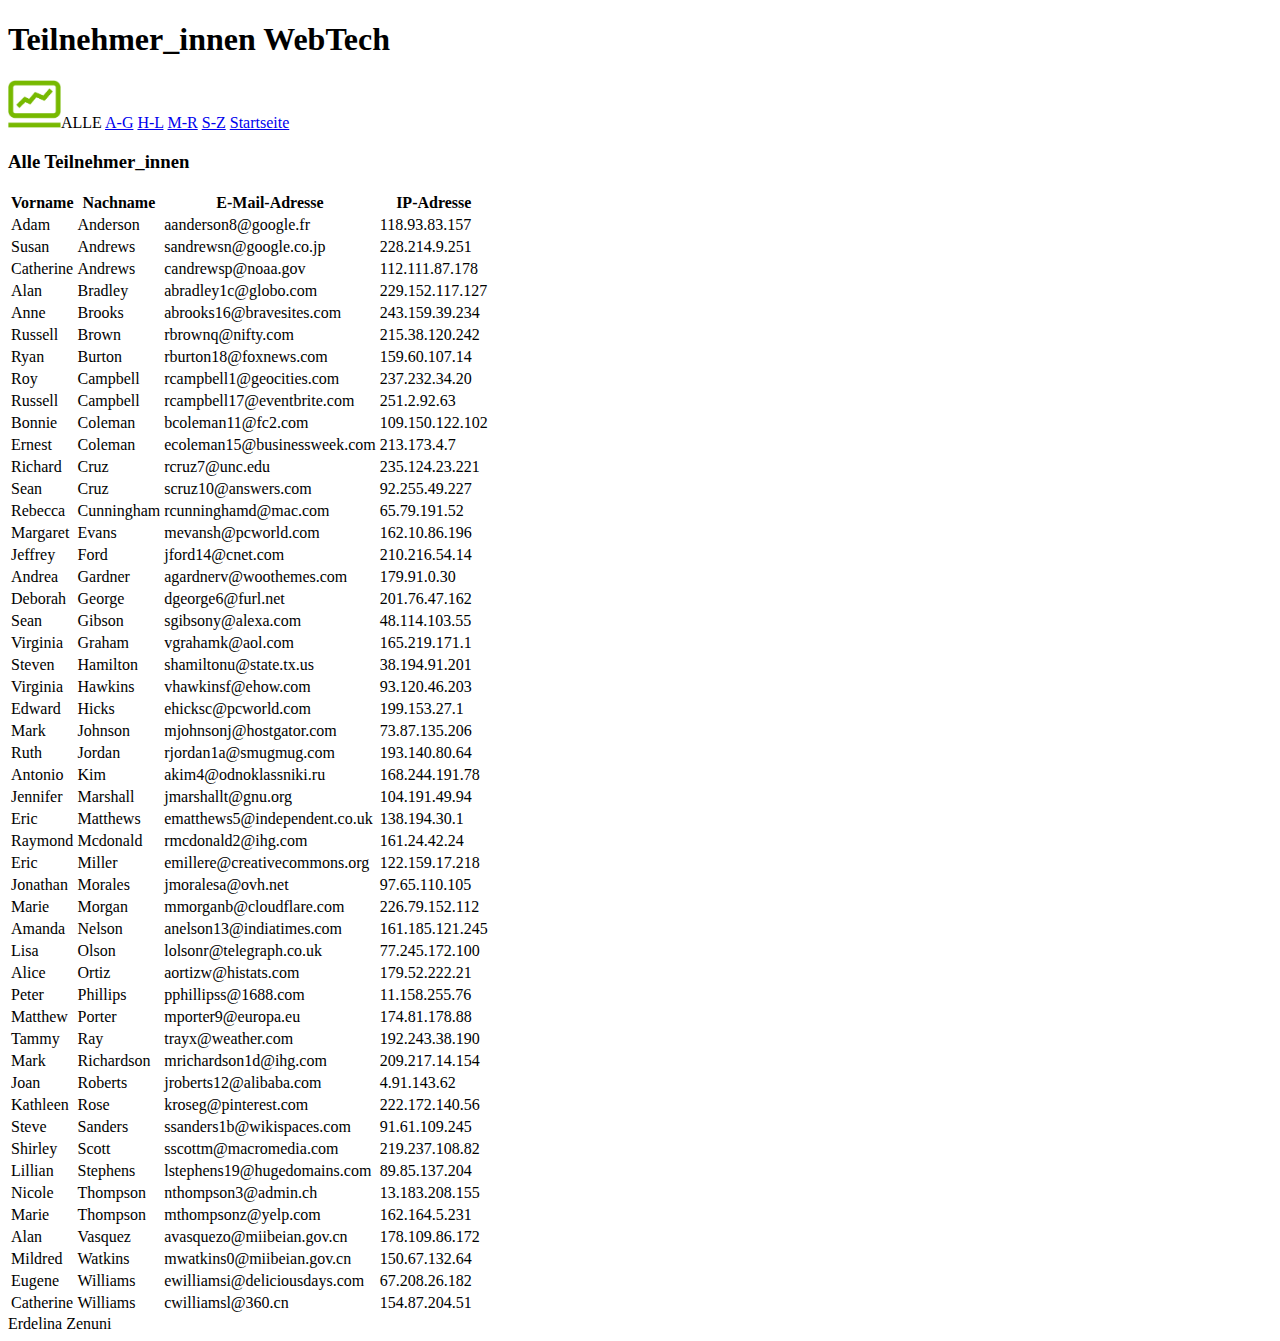
<file: Uebung1/uebung1.html>
<!DOCTYPE html>
<html lang="en">
<head>
    <meta charset="UTF-8">
    <meta name="viewport" content="width=device-width, initial-scale=1.0">
    
    <title>Uebung 1 Webtech</title>
</head>
<body>

    <header>
        <h1>Teilnehmer_innen WebTech</h1>
        <img src="images/fiw.jpg"  alt="Logo"
    
        style="width: 53px; height: 48px;>
        </header>
    <nav>
    
        <a href="uebung1.html">ALLE</a> 
        <a href="./NN/ag.html">A-G</a>
        <a href="./NN/hl.html">H-L</a> 
        <a href="./NN/mr.html">M-R</a> 
        <a href="./NN/sz.html">S-Z</a> 
        <a href="uebung1.html">Startseite</a>        
        </nav>
        <section><h3>Alle Teilnehmer_innen</h3>
            <table>
              <thead>
                  <tr>
                      <th>Vorname</th>
                      <th>Nachname</th>
                      <th>E-Mail-Adresse</th>
                      <th>IP-Adresse</th>
                  </tr>
              </thead>
              <tbody>
                  <tr>
                      <td>Adam</td>
                      <td>Anderson</td>
                      <td>aanderson8@google.fr</td>
                      <td>118.93.83.157</td>
                  </tr>
                  <tr>
                      <td>Susan</td>
                      <td>Andrews</td>
                      <td>sandrewsn@google.co.jp</td>
                      <td>228.214.9.251</td>
                  </tr>
                  <tr>
                      <td>Catherine</td>
                      <td>Andrews</td>
                      <td>candrewsp@noaa.gov</td>
                      <td>112.111.87.178</td>
                  </tr>
                  <tr>
                      <td>Alan</td>
                      <td>Bradley</td>
                      <td>abradley1c@globo.com</td>
                      <td>229.152.117.127</td>
                  </tr>
                  <tr>
                      <td>Anne</td>
                      <td>Brooks</td>
                      <td>abrooks16@bravesites.com</td>
                      <td>243.159.39.234</td>
                  </tr>
                  <tr>
                      <td>Russell</td>
                      <td>Brown</td>
                      <td>rbrownq@nifty.com</td>
                      <td>215.38.120.242</td>
                  </tr>
                  <tr>
                      <td>Ryan</td>
                      <td>Burton</td>
                      <td>rburton18@foxnews.com</td>
                      <td>159.60.107.14</td>
                  </tr>
                  <tr>
                      <td>Roy</td>
                      <td>Campbell</td>
                      <td>rcampbell1@geocities.com</td>
                      <td>237.232.34.20</td>
                  </tr>
                  <tr>
                      <td>Russell</td>
                      <td>Campbell</td>
                      <td>rcampbell17@eventbrite.com</td>
                      <td>251.2.92.63</td>
                  </tr>
                  <tr>
                      <td>Bonnie</td>
                      <td>Coleman</td>
                      <td>bcoleman11@fc2.com</td>
                      <td>109.150.122.102</td>
                  </tr>
                  <tr>
                      <td>Ernest</td>
                      <td>Coleman</td>
                      <td>ecoleman15@businessweek.com</td>
                      <td>213.173.4.7</td>
                  </tr>
                  <tr>
                      <td>Richard</td>
                      <td>Cruz</td>
                      <td>rcruz7@unc.edu</td>
                      <td>235.124.23.221</td>
                  </tr>
                  <tr>
                      <td>Sean</td>
                      <td>Cruz</td>
                      <td>scruz10@answers.com</td>
                      <td>92.255.49.227</td>
                  </tr>
                  <tr>
                      <td>Rebecca</td>
                      <td>Cunningham</td>
                      <td>rcunninghamd@mac.com</td>
                      <td>65.79.191.52</td>
                  </tr>
                  <tr>
                      <td>Margaret</td>
                      <td>Evans</td>
                      <td>mevansh@pcworld.com</td>
                      <td>162.10.86.196</td>
                  </tr>
                  <tr>
                      <td>Jeffrey</td>
                      <td>Ford</td>
                      <td>jford14@cnet.com</td>
                      <td>210.216.54.14</td>
                  </tr>
                  <tr>
                      <td>Andrea</td>
                      <td>Gardner</td>
                      <td>agardnerv@woothemes.com</td>
                      <td>179.91.0.30</td>
                  </tr>
                  <tr>
                      <td>Deborah</td>
                      <td>George</td>
                      <td>dgeorge6@furl.net</td>
                      <td>201.76.47.162</td>
                  </tr>
                  <tr>
                      <td>Sean</td>
                      <td>Gibson</td>
                      <td>sgibsony@alexa.com</td>
                      <td>48.114.103.55</td>
                  </tr>
                  <tr>
                      <td>Virginia</td>
                      <td>Graham</td>
                      <td>vgrahamk@aol.com</td>
                      <td>165.219.171.1</td>
                  </tr>
                  <tr>
                      <td>Steven</td>
                      <td>Hamilton</td>
                      <td>shamiltonu@state.tx.us</td>
                      <td>38.194.91.201</td>
                  </tr>
                  <tr>
                      <td>Virginia</td>
                      <td>Hawkins</td>
                      <td>vhawkinsf@ehow.com</td>
                      <td>93.120.46.203</td>
                  </tr>
                  <tr>
                      <td>Edward</td>
                      <td>Hicks</td>
                      <td>ehicksc@pcworld.com</td>
                      <td>199.153.27.1</td>
                  </tr>
                  <tr>
                      <td>Mark</td>
                      <td>Johnson</td>
                      <td>mjohnsonj@hostgator.com</td>
                      <td>73.87.135.206</td>
                  </tr>
                  <tr>
                      <td>Ruth</td>
                      <td>Jordan</td>
                      <td>rjordan1a@smugmug.com</td>
                      <td>193.140.80.64</td>
                  </tr>
                  <tr>
                      <td>Antonio</td>
                      <td>Kim</td>
                      <td>akim4@odnoklassniki.ru</td>
                      <td>168.244.191.78</td>
                  </tr>
                  <tr>
                      <td>Jennifer</td>
                      <td>Marshall</td>
                      <td>jmarshallt@gnu.org</td>
                      <td>104.191.49.94</td>
                  </tr>
                  <tr>
                      <td>Eric</td>
                      <td>Matthews</td>
                      <td>ematthews5@independent.co.uk</td>
                      <td>138.194.30.1</td>
                  </tr>
                  <tr>
                      <td>Raymond</td>
                      <td>Mcdonald</td>
                      <td>rmcdonald2@ihg.com</td>
                      <td>161.24.42.24</td>
                  </tr>
                  <tr>
                      <td>Eric</td>
                      <td>Miller</td>
                      <td>emillere@creativecommons.org</td>
                      <td>122.159.17.218</td>
                  </tr>
                  <tr>
                      <td>Jonathan</td>
                      <td>Morales</td>
                      <td>jmoralesa@ovh.net</td>
                      <td>97.65.110.105</td>
                  </tr>
                  <tr>
                      <td>Marie</td>
                      <td>Morgan</td>
                      <td>mmorganb@cloudflare.com</td>
                      <td>226.79.152.112</td>
                  </tr>
                  <tr>
                      <td>Amanda</td>
                      <td>Nelson</td>
                      <td>anelson13@indiatimes.com</td>
                      <td>161.185.121.245</td>
                  </tr>
                  <tr>
                      <td>Lisa</td>
                      <td>Olson</td>
                      <td>lolsonr@telegraph.co.uk</td>
                      <td>77.245.172.100</td>
                  </tr>
                  <tr>
                      <td>Alice</td>
                      <td>Ortiz</td>
                      <td>aortizw@histats.com</td>
                      <td>179.52.222.21</td>
                  </tr>
                  <tr>
                      <td>Peter</td>
                      <td>Phillips</td>
                      <td>pphillipss@1688.com</td>
                      <td>11.158.255.76</td>
                  </tr>
                  <tr>
                      <td>Matthew</td>
                      <td>Porter</td>
                      <td>mporter9@europa.eu</td>
                      <td>174.81.178.88</td>
                  </tr>
                  <tr>
                      <td>Tammy</td>
                      <td>Ray</td>
                      <td>trayx@weather.com</td>
                      <td>192.243.38.190</td>
                  </tr>
                  <tr>
                      <td>Mark</td>
                      <td>Richardson</td>
                      <td>mrichardson1d@ihg.com</td>
                      <td>209.217.14.154</td>
                  </tr>
                  <tr>
                      <td>Joan</td>
                      <td>Roberts</td>
                      <td>jroberts12@alibaba.com</td>
                      <td>4.91.143.62</td>
                  </tr>
                  <tr>
                      <td>Kathleen</td>
                      <td>Rose</td>
                      <td>kroseg@pinterest.com</td>
                      <td>222.172.140.56</td>
                  </tr>
                  <tr>
                      <td>Steve</td>
                      <td>Sanders</td>
                      <td>ssanders1b@wikispaces.com</td>
                      <td>91.61.109.245</td>
                  </tr>
                  <tr>
                      <td>Shirley</td>
                      <td>Scott</td>
                      <td>sscottm@macromedia.com</td>
                      <td>219.237.108.82</td>
                  </tr>
                  <tr>
                      <td>Lillian</td>
                      <td>Stephens</td>
                      <td>lstephens19@hugedomains.com</td>
                      <td>89.85.137.204</td>
                  </tr>
                  <tr>
                      <td>Nicole</td>
                      <td>Thompson</td>
                      <td>nthompson3@admin.ch</td>
                      <td>13.183.208.155</td>
                  </tr>
                  <tr>
                      <td>Marie</td>
                      <td>Thompson</td>
                      <td>mthompsonz@yelp.com</td>
                      <td>162.164.5.231</td>
                  </tr>
                  <tr>
                      <td>Alan</td>
                      <td>Vasquez</td>
                      <td>avasquezo@miibeian.gov.cn</td>
                      <td>178.109.86.172</td>
                  </tr>
                  <tr>
                      <td>Mildred</td>
                      <td>Watkins</td>
                      <td>mwatkins0@miibeian.gov.cn</td>
                      <td>150.67.132.64</td>
                  </tr>
                  <tr>
                      <td>Eugene</td>
                      <td>Williams</td>
                      <td>ewilliamsi@deliciousdays.com</td>
                      <td>67.208.26.182</td>
                  </tr>
                  <tr>
                      <td>Catherine</td>
                      <td>Williams</td>
                      <td>cwilliamsl@360.cn</td>
                      <td>154.87.204.51</td>
                  </tr>
              </tbody>
          </table>
          </section>

        
        
          <footer>
            Erdelina Zenuni

</footer>
    
</body>
</html>
</file>
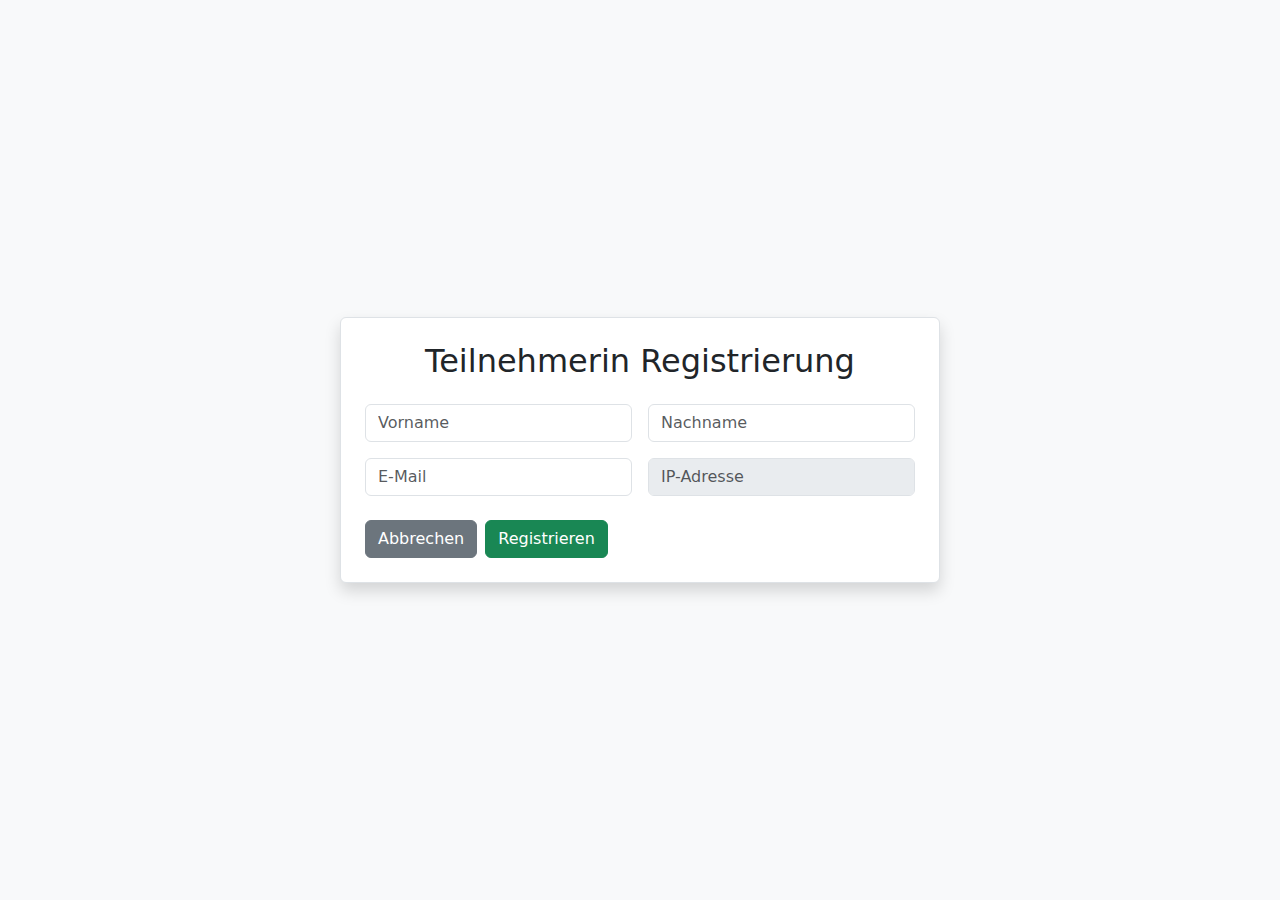
<file: Uebung4/uebung4.html>
<!DOCTYPE html>
<html lang="de">
<head>
  <meta charset="UTF-8">
  <title>Teilnehmerin Registrierung</title>
  <meta name="viewport" content="width=device-width, initial-scale=1">
  <!-- Bootstrap CSS -->
  <link href="https://cdn.jsdelivr.net/npm/bootstrap@5.3.3/dist/css/bootstrap.min.css" rel="stylesheet">
</head>
<body class="bg-light">

  <main class="container d-flex justify-content-center align-items-center min-vh-100">
    <div class="bg-white border rounded shadow p-4 w-100" style="max-width: 600px;">
      <h2 class="mb-4 text-center">Teilnehmerin Registrierung</h2>

      <form>
        <div class="row g-3 mb-3">
          <div class="col-md-6">
            <input type="text" class="form-control" placeholder="Vorname" required>
          </div>
          <div class="col-md-6">
            <input type="text" class="form-control" placeholder="Nachname" required>
          </div>
        </div>

        <div class="row g-3 mb-3">
          <div class="col-md-6">
            <input type="email" class="form-control" placeholder="E-Mail" required>
          </div>
          <div class="col-md-6">
            <input type="text" class="form-control" placeholder="IP-Adresse" disabled>
          </div>
        </div>

        <div class="d-flex justify-content-start gap-2 mt-4">
          <button type="reset" class="btn btn-secondary">Abbrechen</button>
          <button type="submit" class="btn btn-success">Registrieren</button>
        </div>
      </form>
    </div>
  </main>

</body>
</html>
</file>
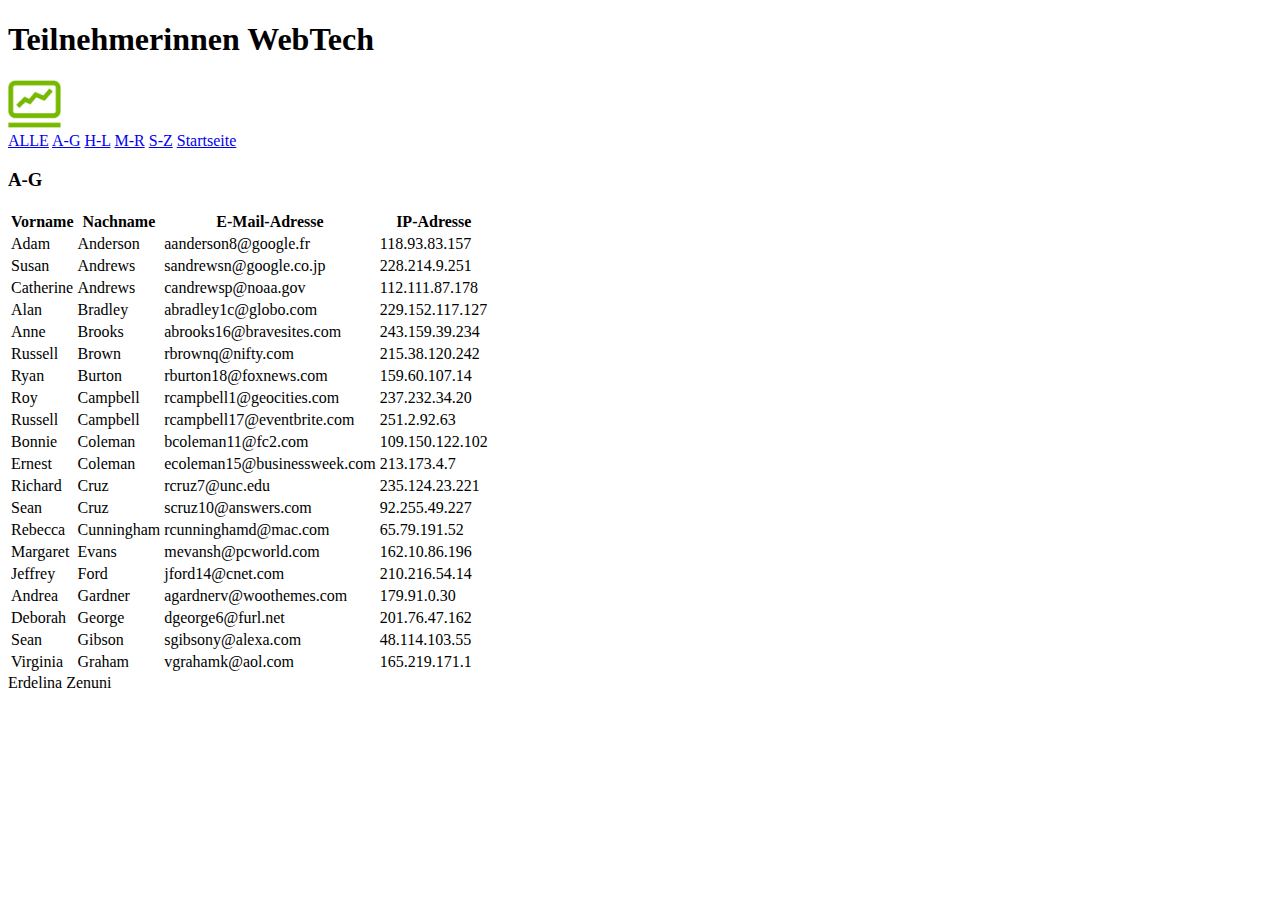
<file: Uebung1/NN/ag.html>
<!DOCTYPE html>
<html lang="en">
<head>
  <meta charset="UTF-8">
  <meta name="viewport" content="width=device-width, initial-scale=1.0">
  <title>Übung 1</title>
</head>
<body>
  <header>
    <h1>Teilnehmerinnen WebTech</h1>
    <img src="./../images/fiw.jpg" alt="FIW-Logo" style="width: 53px;">
  </header>
  <nav>
    <a href="../uebung1.html">ALLE</a>
    <a href="./ag.html">A-G</a>
    <a href="./hl.html">H-L</a>
    <a href="./mr.html">M-R</a>
    <a href="./sz.html">S-Z</a>
    <a href="../../uebung1.html">Startseite</a>
  </nav>
  <section>
    <h3>A-G</h3>
    <table>
      <thead>
          <tr>
              <th>Vorname</th>
              <th>Nachname</th>
              <th>E-Mail-Adresse</th>
              <th>IP-Adresse</th>
          </tr>
      </thead>
      <tbody>
          <tr>
              <td>Adam</td>
              <td>Anderson</td>
              <td>aanderson8@google.fr</td>
              <td>118.93.83.157</td>
          </tr>
          <tr>
              <td>Susan</td>
              <td>Andrews</td>
              <td>sandrewsn@google.co.jp</td>
              <td>228.214.9.251</td>
          </tr>
          <tr>
              <td>Catherine</td>
              <td>Andrews</td>
              <td>candrewsp@noaa.gov</td>
              <td>112.111.87.178</td>
          </tr>
          <tr>
              <td>Alan</td>
              <td>Bradley</td>
              <td>abradley1c@globo.com</td>
              <td>229.152.117.127</td>
          </tr>
          <tr>
              <td>Anne</td>
              <td>Brooks</td>
              <td>abrooks16@bravesites.com</td>
              <td>243.159.39.234</td>
          </tr>
          <tr>
              <td>Russell</td>
              <td>Brown</td>
              <td>rbrownq@nifty.com</td>
              <td>215.38.120.242</td>
          </tr>
          <tr>
              <td>Ryan</td>
              <td>Burton</td>
              <td>rburton18@foxnews.com</td>
              <td>159.60.107.14</td>
          </tr>
          <tr>
              <td>Roy</td>
              <td>Campbell</td>
              <td>rcampbell1@geocities.com</td>
              <td>237.232.34.20</td>
          </tr>
          <tr>
              <td>Russell</td>
              <td>Campbell</td>
              <td>rcampbell17@eventbrite.com</td>
              <td>251.2.92.63</td>
          </tr>
          <tr>
              <td>Bonnie</td>
              <td>Coleman</td>
              <td>bcoleman11@fc2.com</td>
              <td>109.150.122.102</td>
          </tr>
          <tr>
              <td>Ernest</td>
              <td>Coleman</td>
              <td>ecoleman15@businessweek.com</td>
              <td>213.173.4.7</td>
          </tr>
          <tr>
              <td>Richard</td>
              <td>Cruz</td>
              <td>rcruz7@unc.edu</td>
              <td>235.124.23.221</td>
          </tr>
          <tr>
              <td>Sean</td>
              <td>Cruz</td>
              <td>scruz10@answers.com</td>
              <td>92.255.49.227</td>
          </tr>
          <tr>
              <td>Rebecca</td>
              <td>Cunningham</td>
              <td>rcunninghamd@mac.com</td>
              <td>65.79.191.52</td>
          </tr>
          <tr>
              <td>Margaret</td>
              <td>Evans</td>
              <td>mevansh@pcworld.com</td>
              <td>162.10.86.196</td>
          </tr>
          <tr>
              <td>Jeffrey</td>
              <td>Ford</td>
              <td>jford14@cnet.com</td>
              <td>210.216.54.14</td>
          </tr>
          <tr>
              <td>Andrea</td>
              <td>Gardner</td>
              <td>agardnerv@woothemes.com</td>
              <td>179.91.0.30</td>
          </tr>
          <tr>
              <td>Deborah</td>
              <td>George</td>
              <td>dgeorge6@furl.net</td>
              <td>201.76.47.162</td>
          </tr>
          <tr>
              <td>Sean</td>
              <td>Gibson</td>
              <td>sgibsony@alexa.com</td>
              <td>48.114.103.55</td>
          </tr>
          <tr>
              <td>Virginia</td>
              <td>Graham</td>
              <td>vgrahamk@aol.com</td>
              <td>165.219.171.1</td>
          </tr>

      </tbody>
  </table>
  </section>
  <footer>
    Erdelina Zenuni
  </footer>

</body>
</html>
</file>
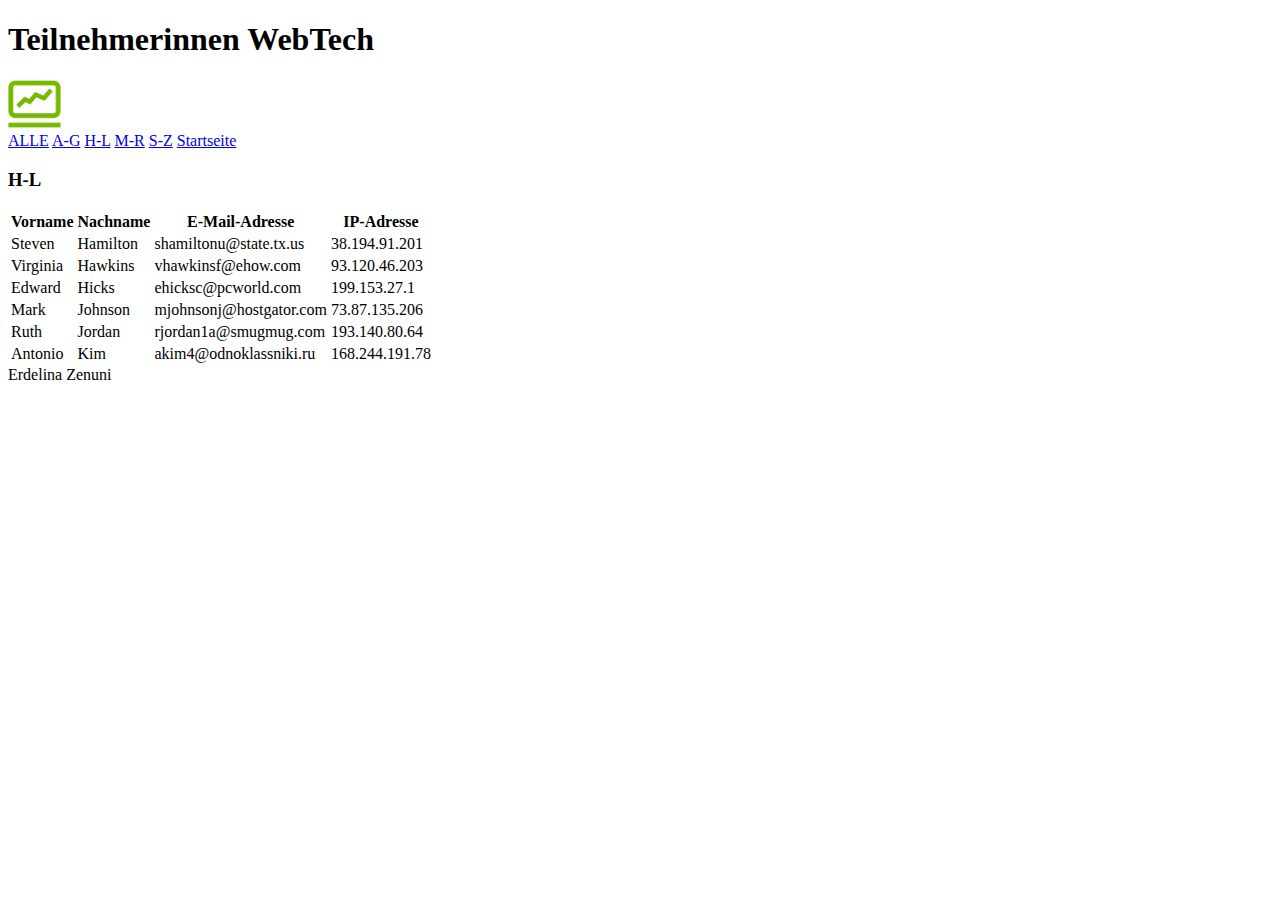
<file: Uebung1/NN/hl.html>
<!DOCTYPE html>
<html lang="en">
<head>
  <meta charset="UTF-8">
  <meta name="viewport" content="width=device-width, initial-scale=1.0">
  <title>Übung 1</title>
</head>
<body>
  <header>
    <h1>Teilnehmerinnen WebTech</h1>
    <img src="./../images/fiw.jpg" alt="FIW-Logo" style="width: 53px;">
  </header>
  <nav>
    <a href="../uebung1.html">ALLE</a>
    <a href="./ag.html">A-G</a>
    <a href="./hl.html">H-L</a>
    <a href="./mr.html">M-R</a>
    <a href="./sz.html">S-Z</a>
    <a href="../../uebung1.html">Startseite</a>
  </nav>
  <section>
    <h3>H-L</h3>
    <table>
      <thead>
          <tr>
              <th>Vorname</th>
              <th>Nachname</th>
              <th>E-Mail-Adresse</th>
              <th>IP-Adresse</th>
          </tr>
      </thead>
      <tbody>

          <tr>
              <td>Steven</td>
              <td>Hamilton</td>
              <td>shamiltonu@state.tx.us</td>
              <td>38.194.91.201</td>
          </tr>
          <tr>
              <td>Virginia</td>
              <td>Hawkins</td>
              <td>vhawkinsf@ehow.com</td>
              <td>93.120.46.203</td>
          </tr>
          <tr>
              <td>Edward</td>
              <td>Hicks</td>
              <td>ehicksc@pcworld.com</td>
              <td>199.153.27.1</td>
          </tr>
          <tr>
              <td>Mark</td>
              <td>Johnson</td>
              <td>mjohnsonj@hostgator.com</td>
              <td>73.87.135.206</td>
          </tr>
          <tr>
              <td>Ruth</td>
              <td>Jordan</td>
              <td>rjordan1a@smugmug.com</td>
              <td>193.140.80.64</td>
          </tr>
          <tr>
              <td>Antonio</td>
              <td>Kim</td>
              <td>akim4@odnoklassniki.ru</td>
              <td>168.244.191.78</td>
          </tr>

      </tbody>
  </table>
  </section>
  <footer>
    Erdelina Zenuni
  </footer>

</body>
</html>
</file>
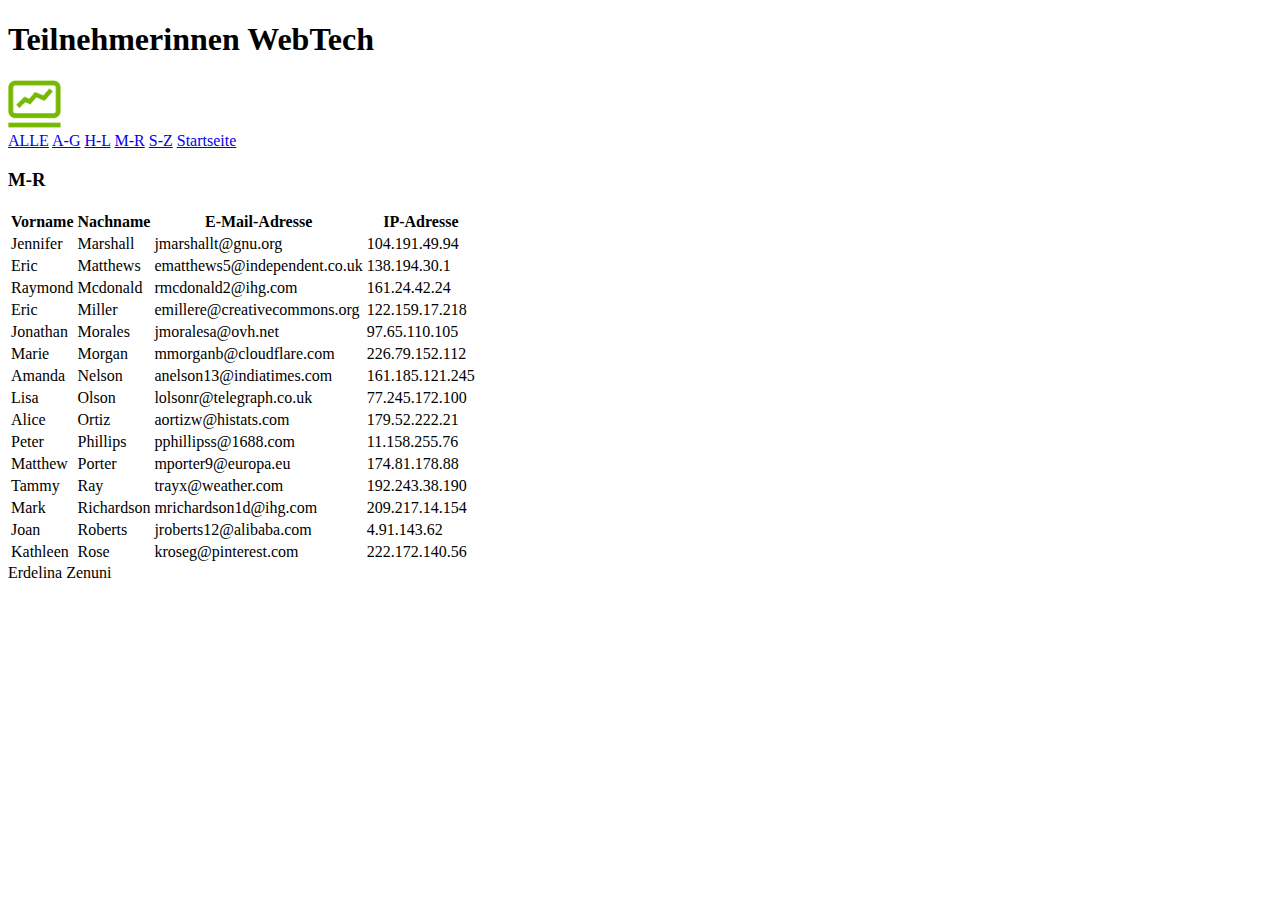
<file: Uebung1/NN/mr.html>
<!DOCTYPE html>
<html lang="en">
<head>
  <meta charset="UTF-8">
  <meta name="viewport" content="width=device-width, initial-scale=1.0">
  <title>Übung 1</title>
</head>
<body>
  <header>
    <h1>Teilnehmerinnen WebTech</h1>
    <img src="./../images/fiw.jpg" alt="FIW-Logo" style="width: 53px;">
  </header>
  <nav>
    <a href="../uebung1.html">ALLE</a>
    <a href="./ag.html">A-G</a>
    <a href="./hl.html">H-L</a>
    <a href="./mr.html">M-R</a>
    <a href="./sz.html">S-Z</a>
    <a href="../../uebung1.html">Startseite</a>
  </nav>
  <section>
    <h3>M-R</h3>
    <table>
      <thead>
          <tr>
              <th>Vorname</th>
              <th>Nachname</th>
              <th>E-Mail-Adresse</th>
              <th>IP-Adresse</th>
          </tr>
      </thead>
      <tbody>

          <tr>
              <td>Jennifer</td>
              <td>Marshall</td>
              <td>jmarshallt@gnu.org</td>
              <td>104.191.49.94</td>
          </tr>
          <tr>
              <td>Eric</td>
              <td>Matthews</td>
              <td>ematthews5@independent.co.uk</td>
              <td>138.194.30.1</td>
          </tr>
          <tr>
              <td>Raymond</td>
              <td>Mcdonald</td>
              <td>rmcdonald2@ihg.com</td>
              <td>161.24.42.24</td>
          </tr>
          <tr>
              <td>Eric</td>
              <td>Miller</td>
              <td>emillere@creativecommons.org</td>
              <td>122.159.17.218</td>
          </tr>
          <tr>
              <td>Jonathan</td>
              <td>Morales</td>
              <td>jmoralesa@ovh.net</td>
              <td>97.65.110.105</td>
          </tr>
          <tr>
              <td>Marie</td>
              <td>Morgan</td>
              <td>mmorganb@cloudflare.com</td>
              <td>226.79.152.112</td>
          </tr>
          <tr>
              <td>Amanda</td>
              <td>Nelson</td>
              <td>anelson13@indiatimes.com</td>
              <td>161.185.121.245</td>
          </tr>
          <tr>
              <td>Lisa</td>
              <td>Olson</td>
              <td>lolsonr@telegraph.co.uk</td>
              <td>77.245.172.100</td>
          </tr>
          <tr>
              <td>Alice</td>
              <td>Ortiz</td>
              <td>aortizw@histats.com</td>
              <td>179.52.222.21</td>
          </tr>
          <tr>
              <td>Peter</td>
              <td>Phillips</td>
              <td>pphillipss@1688.com</td>
              <td>11.158.255.76</td>
          </tr>
          <tr>
              <td>Matthew</td>
              <td>Porter</td>
              <td>mporter9@europa.eu</td>
              <td>174.81.178.88</td>
          </tr>
          <tr>
              <td>Tammy</td>
              <td>Ray</td>
              <td>trayx@weather.com</td>
              <td>192.243.38.190</td>
          </tr>
          <tr>
              <td>Mark</td>
              <td>Richardson</td>
              <td>mrichardson1d@ihg.com</td>
              <td>209.217.14.154</td>
          </tr>
          <tr>
              <td>Joan</td>
              <td>Roberts</td>
              <td>jroberts12@alibaba.com</td>
              <td>4.91.143.62</td>
          </tr>
          <tr>
              <td>Kathleen</td>
              <td>Rose</td>
              <td>kroseg@pinterest.com</td>
              <td>222.172.140.56</td>
          </tr>

      </tbody>
  </table>
  </section>
  <footer>
    Erdelina Zenuni
  </footer>

</body>
</html>
</file>
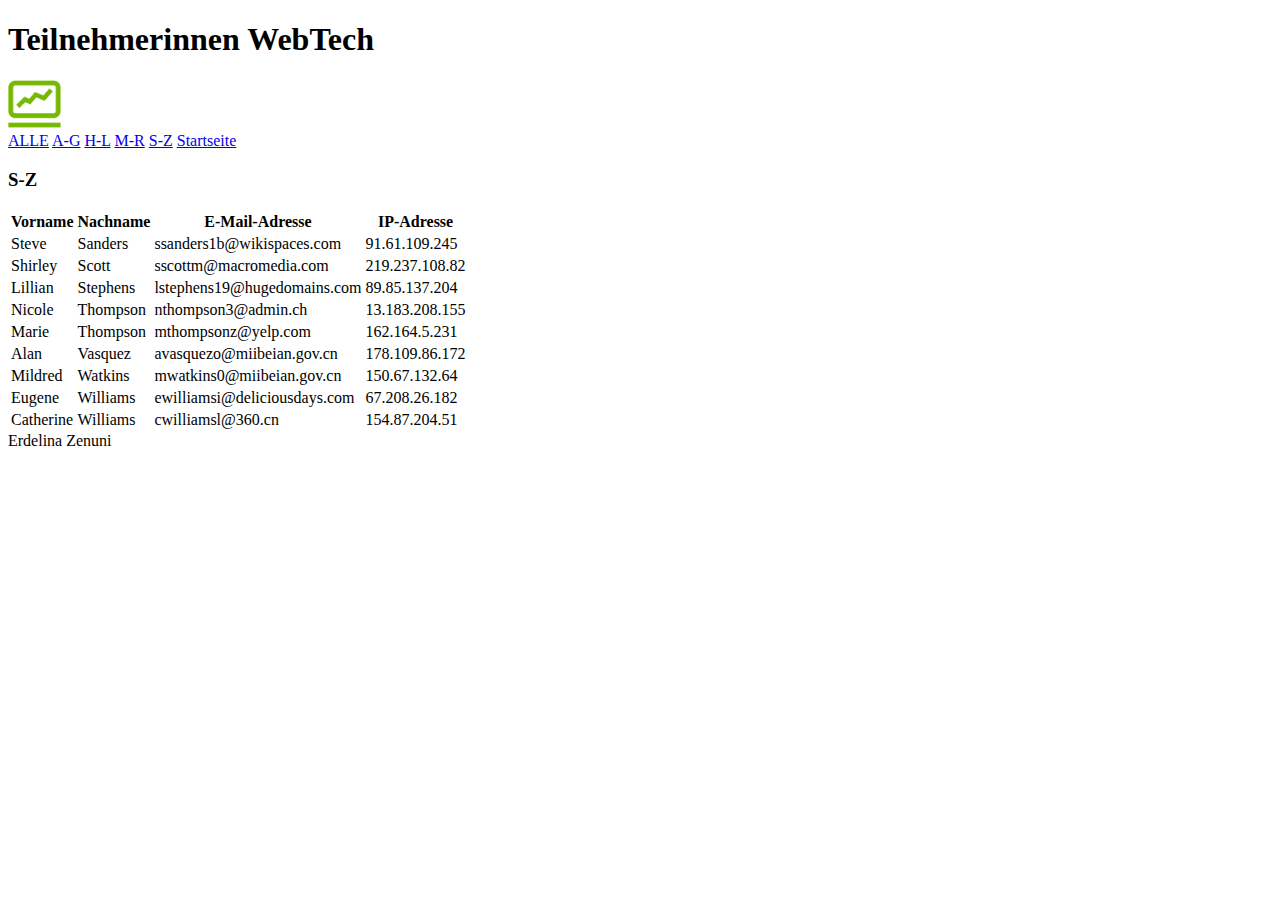
<file: Uebung1/NN/sz.html>
<!DOCTYPE html>
<html lang="en">
<head>
  <meta charset="UTF-8">
  <meta name="viewport" content="width=device-width, initial-scale=1.0">
  <title>Übung 1</title>
</head>
<body>
  <header>
    <h1>Teilnehmerinnen WebTech</h1>
    <img src="./../images/fiw.jpg" alt="FIW-Logo" style="width: 53px;">
  </header>
  <nav>
    <a href="../uebung1.html">ALLE</a>
    <a href="./ag.html">A-G</a>
    <a href="./hl.html">H-L</a>
    <a href="./mr.html">M-R</a>
    <a href="./sz.html">S-Z</a>
    <a href="../../uebung1.html">Startseite</a>
  </nav>
  <section>
    <h3>S-Z</h3>
    <table>
      <thead>
          <tr>
              <th>Vorname</th>
              <th>Nachname</th>
              <th>E-Mail-Adresse</th>
              <th>IP-Adresse</th>
          </tr>
      </thead>
      <tbody>

          <tr>
              <td>Steve</td>
              <td>Sanders</td>
              <td>ssanders1b@wikispaces.com</td>
              <td>91.61.109.245</td>
          </tr>
          <tr>
              <td>Shirley</td>
              <td>Scott</td>
              <td>sscottm@macromedia.com</td>
              <td>219.237.108.82</td>
          </tr>
          <tr>
              <td>Lillian</td>
              <td>Stephens</td>
              <td>lstephens19@hugedomains.com</td>
              <td>89.85.137.204</td>
          </tr>
          <tr>
              <td>Nicole</td>
              <td>Thompson</td>
              <td>nthompson3@admin.ch</td>
              <td>13.183.208.155</td>
          </tr>
          <tr>
              <td>Marie</td>
              <td>Thompson</td>
              <td>mthompsonz@yelp.com</td>
              <td>162.164.5.231</td>
          </tr>
          <tr>
              <td>Alan</td>
              <td>Vasquez</td>
              <td>avasquezo@miibeian.gov.cn</td>
              <td>178.109.86.172</td>
          </tr>
          <tr>
              <td>Mildred</td>
              <td>Watkins</td>
              <td>mwatkins0@miibeian.gov.cn</td>
              <td>150.67.132.64</td>
          </tr>
          <tr>
              <td>Eugene</td>
              <td>Williams</td>
              <td>ewilliamsi@deliciousdays.com</td>
              <td>67.208.26.182</td>
          </tr>
          <tr>
              <td>Catherine</td>
              <td>Williams</td>
              <td>cwilliamsl@360.cn</td>
              <td>154.87.204.51</td>
          </tr>
      </tbody>
  </table>
  </section>
  <footer>
    Erdelina Zenuni
  </footer>

</body>
</html>
</file>
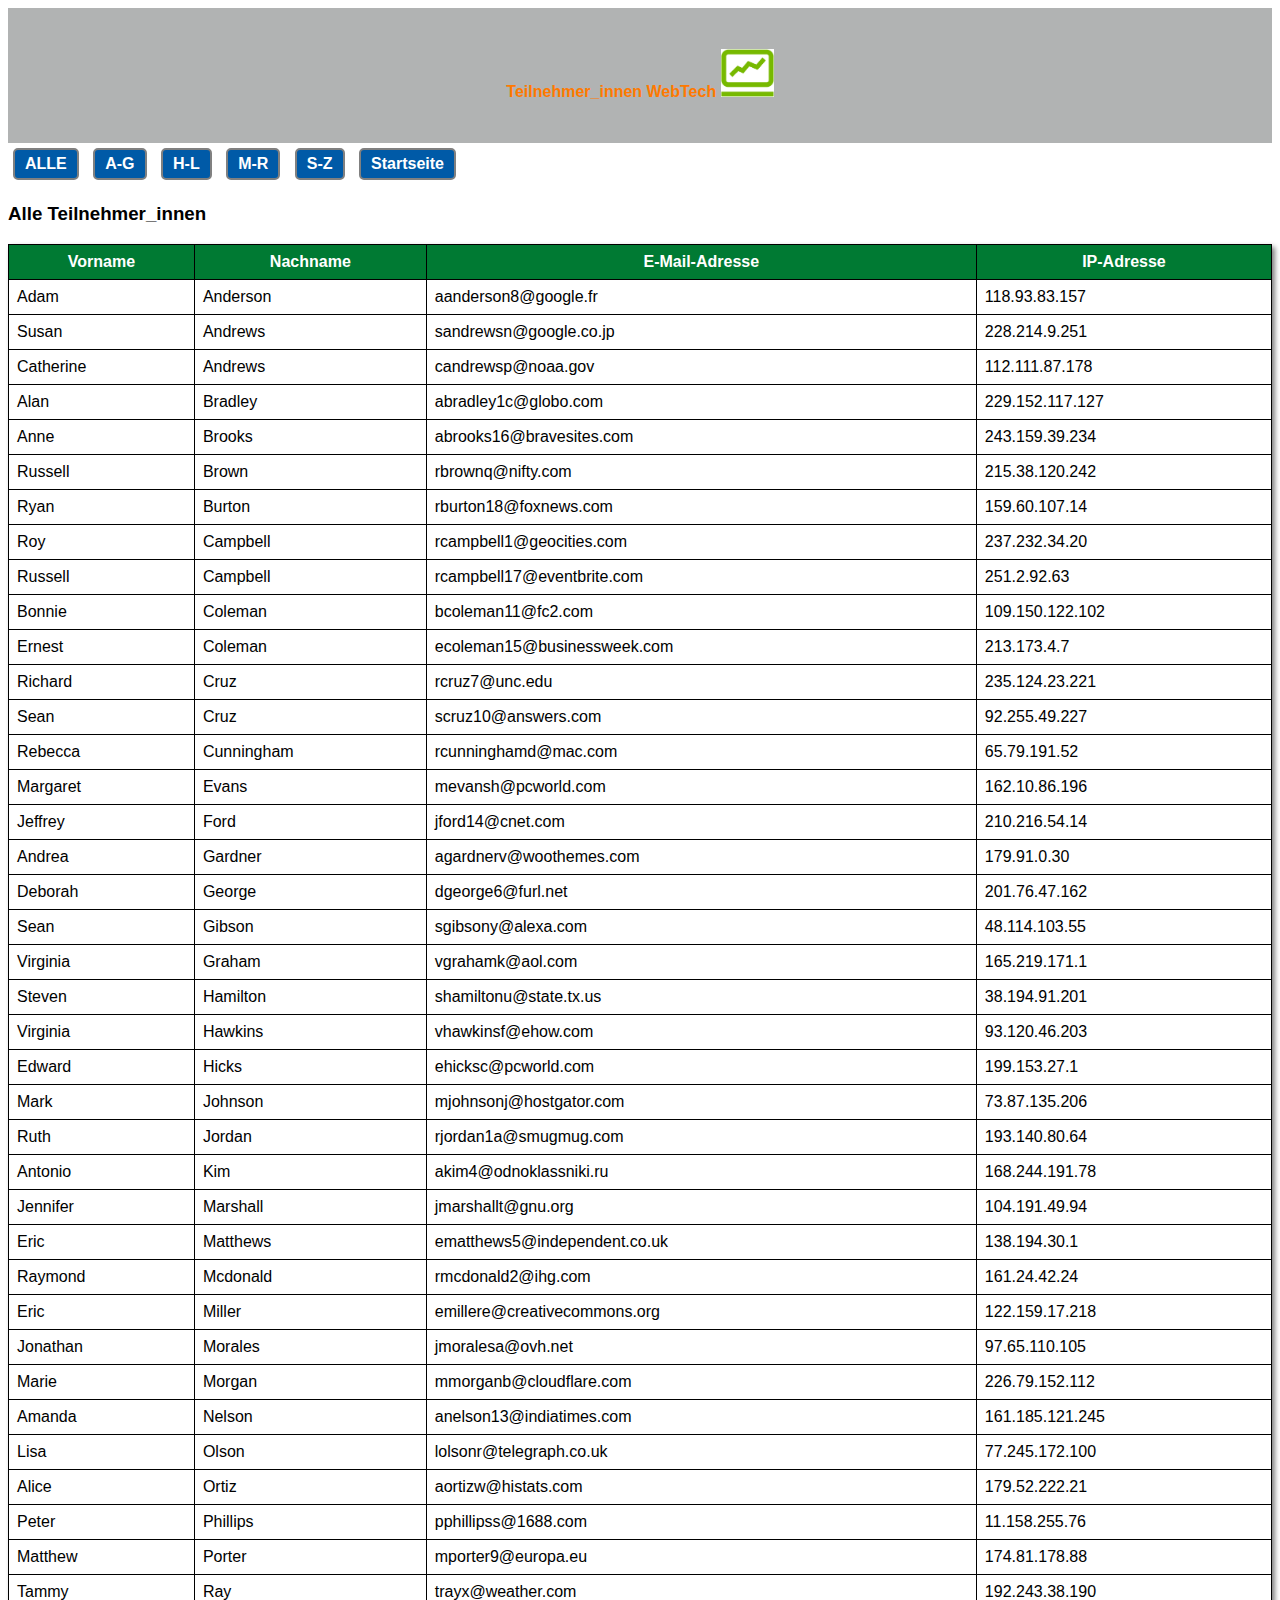
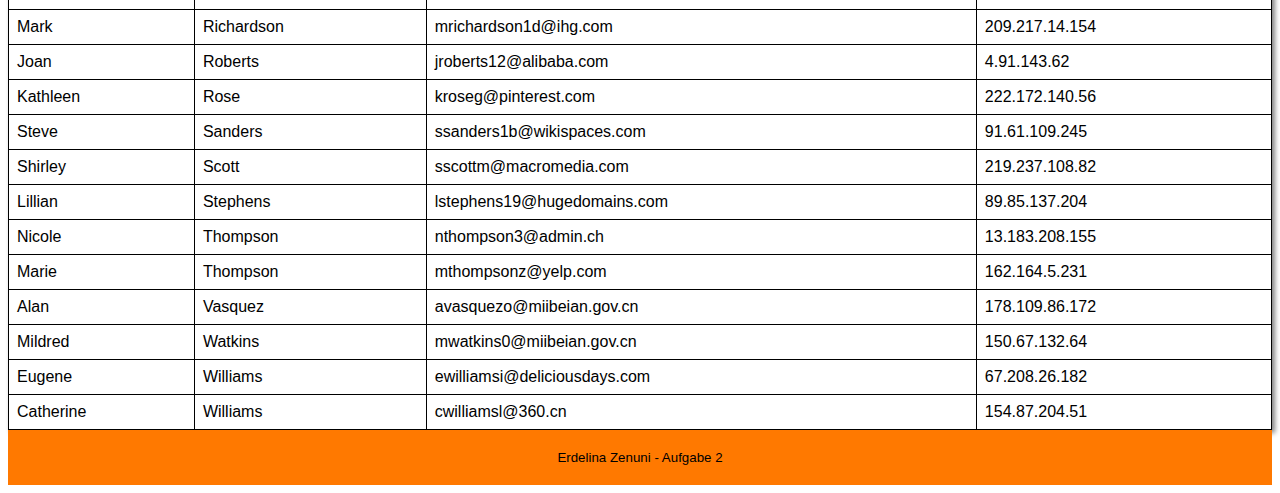
<file: Uebung2/Uebung1/uebung2.html>
<!DOCTYPE html>
<html lang="en">
<head>
    <meta charset="UTF-8">
    <meta name="viewport" content="width=device-width, initial-scale=1.0">
    <link href="../styles/mystyles.css" rel="stylesheet">

    <title>Uebung 2 Webtech</title>
</head>
<body>

    <header>
        <h4>Teilnehmer_innen WebTech</
         h4>

         
             <img src="images/fiw.jpg"  alt="Logo"
              style="width: 53px; height: 48px;">
        </header>
    <nav>
    
        <a href="uebung2.html">ALLE</a> 
        <a href="./NN/ag.html">A-G</a>
        <a href="./NN/hl.html">H-L</a> 
        <a href="./NN/mr.html">M-R</a> 
        <a href="./NN/sz.html">S-Z</a> 
        <a href="uebung2.html">Startseite</a>        
        </nav>
        <section>
            <h3>Alle Teilnehmer_innen</h3>
            <table>
              <thead>
                  <tr>
                      <th>Vorname</th>
                      <th>Nachname</th>
                      <th>E-Mail-Adresse</th>
                      <th>IP-Adresse</th>
                  </tr>
              </thead>
              <tbody>
                  <tr>
                      <td>Adam</td>
                      <td>Anderson</td>
                      <td>aanderson8@google.fr</td>
                      <td>118.93.83.157</td>
                  </tr>
                  <tr>
                      <td>Susan</td>
                      <td>Andrews</td>
                      <td>sandrewsn@google.co.jp</td>
                      <td>228.214.9.251</td>
                  </tr>
                  <tr>
                      <td>Catherine</td>
                      <td>Andrews</td>
                      <td>candrewsp@noaa.gov</td>
                      <td>112.111.87.178</td>
                  </tr>
                  <tr>
                      <td>Alan</td>
                      <td>Bradley</td>
                      <td>abradley1c@globo.com</td>
                      <td>229.152.117.127</td>
                  </tr>
                  <tr>
                      <td>Anne</td>
                      <td>Brooks</td>
                      <td>abrooks16@bravesites.com</td>
                      <td>243.159.39.234</td>
                  </tr>
                  <tr>
                      <td>Russell</td>
                      <td>Brown</td>
                      <td>rbrownq@nifty.com</td>
                      <td>215.38.120.242</td>
                  </tr>
                  <tr>
                      <td>Ryan</td>
                      <td>Burton</td>
                      <td>rburton18@foxnews.com</td>
                      <td>159.60.107.14</td>
                  </tr>
                  <tr>
                      <td>Roy</td>
                      <td>Campbell</td>
                      <td>rcampbell1@geocities.com</td>
                      <td>237.232.34.20</td>
                  </tr>
                  <tr>
                      <td>Russell</td>
                      <td>Campbell</td>
                      <td>rcampbell17@eventbrite.com</td>
                      <td>251.2.92.63</td>
                  </tr>
                  <tr>
                      <td>Bonnie</td>
                      <td>Coleman</td>
                      <td>bcoleman11@fc2.com</td>
                      <td>109.150.122.102</td>
                  </tr>
                  <tr>
                      <td>Ernest</td>
                      <td>Coleman</td>
                      <td>ecoleman15@businessweek.com</td>
                      <td>213.173.4.7</td>
                  </tr>
                  <tr>
                      <td>Richard</td>
                      <td>Cruz</td>
                      <td>rcruz7@unc.edu</td>
                      <td>235.124.23.221</td>
                  </tr>
                  <tr>
                      <td>Sean</td>
                      <td>Cruz</td>
                      <td>scruz10@answers.com</td>
                      <td>92.255.49.227</td>
                  </tr>
                  <tr>
                      <td>Rebecca</td>
                      <td>Cunningham</td>
                      <td>rcunninghamd@mac.com</td>
                      <td>65.79.191.52</td>
                  </tr>
                  <tr>
                      <td>Margaret</td>
                      <td>Evans</td>
                      <td>mevansh@pcworld.com</td>
                      <td>162.10.86.196</td>
                  </tr>
                  <tr>
                      <td>Jeffrey</td>
                      <td>Ford</td>
                      <td>jford14@cnet.com</td>
                      <td>210.216.54.14</td>
                  </tr>
                  <tr>
                      <td>Andrea</td>
                      <td>Gardner</td>
                      <td>agardnerv@woothemes.com</td>
                      <td>179.91.0.30</td>
                  </tr>
                  <tr>
                      <td>Deborah</td>
                      <td>George</td>
                      <td>dgeorge6@furl.net</td>
                      <td>201.76.47.162</td>
                  </tr>
                  <tr>
                      <td>Sean</td>
                      <td>Gibson</td>
                      <td>sgibsony@alexa.com</td>
                      <td>48.114.103.55</td>
                  </tr>
                  <tr>
                      <td>Virginia</td>
                      <td>Graham</td>
                      <td>vgrahamk@aol.com</td>
                      <td>165.219.171.1</td>
                  </tr>
                  <tr>
                      <td>Steven</td>
                      <td>Hamilton</td>
                      <td>shamiltonu@state.tx.us</td>
                      <td>38.194.91.201</td>
                  </tr>
                  <tr>
                      <td>Virginia</td>
                      <td>Hawkins</td>
                      <td>vhawkinsf@ehow.com</td>
                      <td>93.120.46.203</td>
                  </tr>
                  <tr>
                      <td>Edward</td>
                      <td>Hicks</td>
                      <td>ehicksc@pcworld.com</td>
                      <td>199.153.27.1</td>
                  </tr>
                  <tr>
                      <td>Mark</td>
                      <td>Johnson</td>
                      <td>mjohnsonj@hostgator.com</td>
                      <td>73.87.135.206</td>
                  </tr>
                  <tr>
                      <td>Ruth</td>
                      <td>Jordan</td>
                      <td>rjordan1a@smugmug.com</td>
                      <td>193.140.80.64</td>
                  </tr>
                  <tr>
                      <td>Antonio</td>
                      <td>Kim</td>
                      <td>akim4@odnoklassniki.ru</td>
                      <td>168.244.191.78</td>
                  </tr>
                  <tr>
                      <td>Jennifer</td>
                      <td>Marshall</td>
                      <td>jmarshallt@gnu.org</td>
                      <td>104.191.49.94</td>
                  </tr>
                  <tr>
                      <td>Eric</td>
                      <td>Matthews</td>
                      <td>ematthews5@independent.co.uk</td>
                      <td>138.194.30.1</td>
                  </tr>
                  <tr>
                      <td>Raymond</td>
                      <td>Mcdonald</td>
                      <td>rmcdonald2@ihg.com</td>
                      <td>161.24.42.24</td>
                  </tr>
                  <tr>
                      <td>Eric</td>
                      <td>Miller</td>
                      <td>emillere@creativecommons.org</td>
                      <td>122.159.17.218</td>
                  </tr>
                  <tr>
                      <td>Jonathan</td>
                      <td>Morales</td>
                      <td>jmoralesa@ovh.net</td>
                      <td>97.65.110.105</td>
                  </tr>
                  <tr>
                      <td>Marie</td>
                      <td>Morgan</td>
                      <td>mmorganb@cloudflare.com</td>
                      <td>226.79.152.112</td>
                  </tr>
                  <tr>
                      <td>Amanda</td>
                      <td>Nelson</td>
                      <td>anelson13@indiatimes.com</td>
                      <td>161.185.121.245</td>
                  </tr>
                  <tr>
                      <td>Lisa</td>
                      <td>Olson</td>
                      <td>lolsonr@telegraph.co.uk</td>
                      <td>77.245.172.100</td>
                  </tr>
                  <tr>
                      <td>Alice</td>
                      <td>Ortiz</td>
                      <td>aortizw@histats.com</td>
                      <td>179.52.222.21</td>
                  </tr>
                  <tr>
                      <td>Peter</td>
                      <td>Phillips</td>
                      <td>pphillipss@1688.com</td>
                      <td>11.158.255.76</td>
                  </tr>
                  <tr>
                      <td>Matthew</td>
                      <td>Porter</td>
                      <td>mporter9@europa.eu</td>
                      <td>174.81.178.88</td>
                  </tr>
                  <tr>
                      <td>Tammy</td>
                      <td>Ray</td>
                      <td>trayx@weather.com</td>
                      <td>192.243.38.190</td>
                  </tr>
                  <tr>
                      <td>Mark</td>
                      <td>Richardson</td>
                      <td>mrichardson1d@ihg.com</td>
                      <td>209.217.14.154</td>
                  </tr>
                  <tr>
                      <td>Joan</td>
                      <td>Roberts</td>
                      <td>jroberts12@alibaba.com</td>
                      <td>4.91.143.62</td>
                  </tr>
                  <tr>
                      <td>Kathleen</td>
                      <td>Rose</td>
                      <td>kroseg@pinterest.com</td>
                      <td>222.172.140.56</td>
                  </tr>
                  <tr>
                      <td>Steve</td>
                      <td>Sanders</td>
                      <td>ssanders1b@wikispaces.com</td>
                      <td>91.61.109.245</td>
                  </tr>
                  <tr>
                      <td>Shirley</td>
                      <td>Scott</td>
                      <td>sscottm@macromedia.com</td>
                      <td>219.237.108.82</td>
                  </tr>
                  <tr>
                      <td>Lillian</td>
                      <td>Stephens</td>
                      <td>lstephens19@hugedomains.com</td>
                      <td>89.85.137.204</td>
                  </tr>
                  <tr>
                      <td>Nicole</td>
                      <td>Thompson</td>
                      <td>nthompson3@admin.ch</td>
                      <td>13.183.208.155</td>
                  </tr>
                  <tr>
                      <td>Marie</td>
                      <td>Thompson</td>
                      <td>mthompsonz@yelp.com</td>
                      <td>162.164.5.231</td>
                  </tr>
                  <tr>
                      <td>Alan</td>
                      <td>Vasquez</td>
                      <td>avasquezo@miibeian.gov.cn</td>
                      <td>178.109.86.172</td>
                  </tr>
                  <tr>
                      <td>Mildred</td>
                      <td>Watkins</td>
                      <td>mwatkins0@miibeian.gov.cn</td>
                      <td>150.67.132.64</td>
                  </tr>
                  <tr>
                      <td>Eugene</td>
                      <td>Williams</td>
                      <td>ewilliamsi@deliciousdays.com</td>
                      <td>67.208.26.182</td>
                  </tr>
                  <tr>
                      <td>Catherine</td>
                      <td>Williams</td>
                      <td>cwilliamsl@360.cn</td>
                      <td>154.87.204.51</td>
                  </tr>
              </tbody>
          </table>
          </section>

        
        
          <footer>
            Erdelina Zenuni - Aufgabe 2

</footer>
    
</body>
</html>
</file>
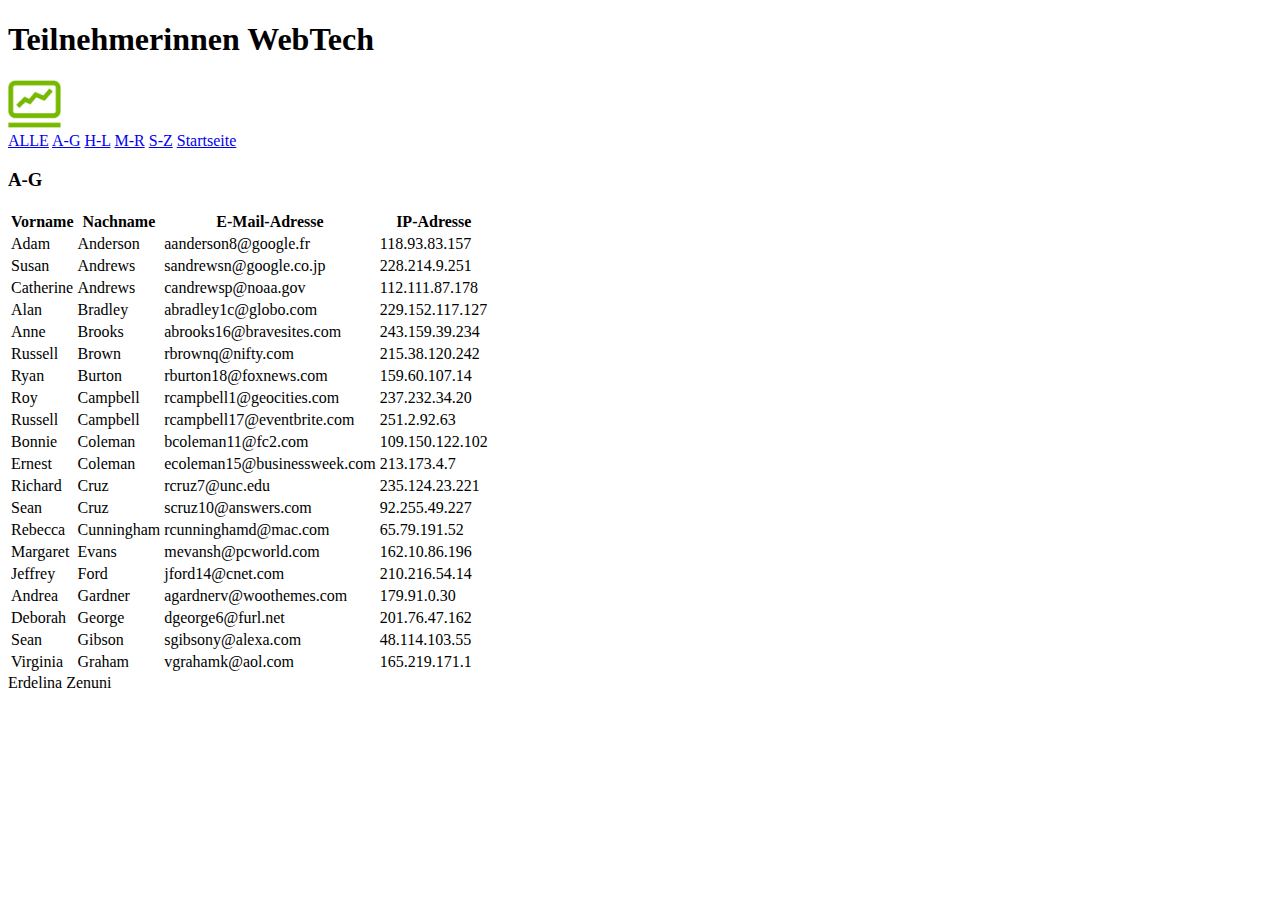
<file: Uebung2/Uebung1/NN/ag.html>
<!DOCTYPE html>
<html lang="en">
<head>
  <meta charset="UTF-8">
  <meta name="viewport" content="width=device-width, initial-scale=1.0">
  <title>Übung 1</title>
</head>
<body>
  <header>
    <h1>Teilnehmerinnen WebTech</h1>
    <img src="./../images/fiw.jpg" alt="FIW-Logo" style="width: 53px;">
  </header>
  <nav>
    <a href="../uebung2.html">ALLE</a>
    <a href="./ag.html">A-G</a>
    <a href="./hl.html">H-L</a>
    <a href="./mr.html">M-R</a>
    <a href="./sz.html">S-Z</a>
    <a href="../../uebung2.html">Startseite</a>
  </nav>
  <section>
    <h3>A-G</h3>
    <table>
      <thead>
          <tr>
              <th>Vorname</th>
              <th>Nachname</th>
              <th>E-Mail-Adresse</th>
              <th>IP-Adresse</th>
          </tr>
      </thead>
      <tbody>
          <tr>
              <td>Adam</td>
              <td>Anderson</td>
              <td>aanderson8@google.fr</td>
              <td>118.93.83.157</td>
          </tr>
          <tr>
              <td>Susan</td>
              <td>Andrews</td>
              <td>sandrewsn@google.co.jp</td>
              <td>228.214.9.251</td>
          </tr>
          <tr>
              <td>Catherine</td>
              <td>Andrews</td>
              <td>candrewsp@noaa.gov</td>
              <td>112.111.87.178</td>
          </tr>
          <tr>
              <td>Alan</td>
              <td>Bradley</td>
              <td>abradley1c@globo.com</td>
              <td>229.152.117.127</td>
          </tr>
          <tr>
              <td>Anne</td>
              <td>Brooks</td>
              <td>abrooks16@bravesites.com</td>
              <td>243.159.39.234</td>
          </tr>
          <tr>
              <td>Russell</td>
              <td>Brown</td>
              <td>rbrownq@nifty.com</td>
              <td>215.38.120.242</td>
          </tr>
          <tr>
              <td>Ryan</td>
              <td>Burton</td>
              <td>rburton18@foxnews.com</td>
              <td>159.60.107.14</td>
          </tr>
          <tr>
              <td>Roy</td>
              <td>Campbell</td>
              <td>rcampbell1@geocities.com</td>
              <td>237.232.34.20</td>
          </tr>
          <tr>
              <td>Russell</td>
              <td>Campbell</td>
              <td>rcampbell17@eventbrite.com</td>
              <td>251.2.92.63</td>
          </tr>
          <tr>
              <td>Bonnie</td>
              <td>Coleman</td>
              <td>bcoleman11@fc2.com</td>
              <td>109.150.122.102</td>
          </tr>
          <tr>
              <td>Ernest</td>
              <td>Coleman</td>
              <td>ecoleman15@businessweek.com</td>
              <td>213.173.4.7</td>
          </tr>
          <tr>
              <td>Richard</td>
              <td>Cruz</td>
              <td>rcruz7@unc.edu</td>
              <td>235.124.23.221</td>
          </tr>
          <tr>
              <td>Sean</td>
              <td>Cruz</td>
              <td>scruz10@answers.com</td>
              <td>92.255.49.227</td>
          </tr>
          <tr>
              <td>Rebecca</td>
              <td>Cunningham</td>
              <td>rcunninghamd@mac.com</td>
              <td>65.79.191.52</td>
          </tr>
          <tr>
              <td>Margaret</td>
              <td>Evans</td>
              <td>mevansh@pcworld.com</td>
              <td>162.10.86.196</td>
          </tr>
          <tr>
              <td>Jeffrey</td>
              <td>Ford</td>
              <td>jford14@cnet.com</td>
              <td>210.216.54.14</td>
          </tr>
          <tr>
              <td>Andrea</td>
              <td>Gardner</td>
              <td>agardnerv@woothemes.com</td>
              <td>179.91.0.30</td>
          </tr>
          <tr>
              <td>Deborah</td>
              <td>George</td>
              <td>dgeorge6@furl.net</td>
              <td>201.76.47.162</td>
          </tr>
          <tr>
              <td>Sean</td>
              <td>Gibson</td>
              <td>sgibsony@alexa.com</td>
              <td>48.114.103.55</td>
          </tr>
          <tr>
              <td>Virginia</td>
              <td>Graham</td>
              <td>vgrahamk@aol.com</td>
              <td>165.219.171.1</td>
          </tr>

      </tbody>
  </table>
  </section>
  <footer>
    Erdelina Zenuni
  </footer>

</body>
</html>
</file>
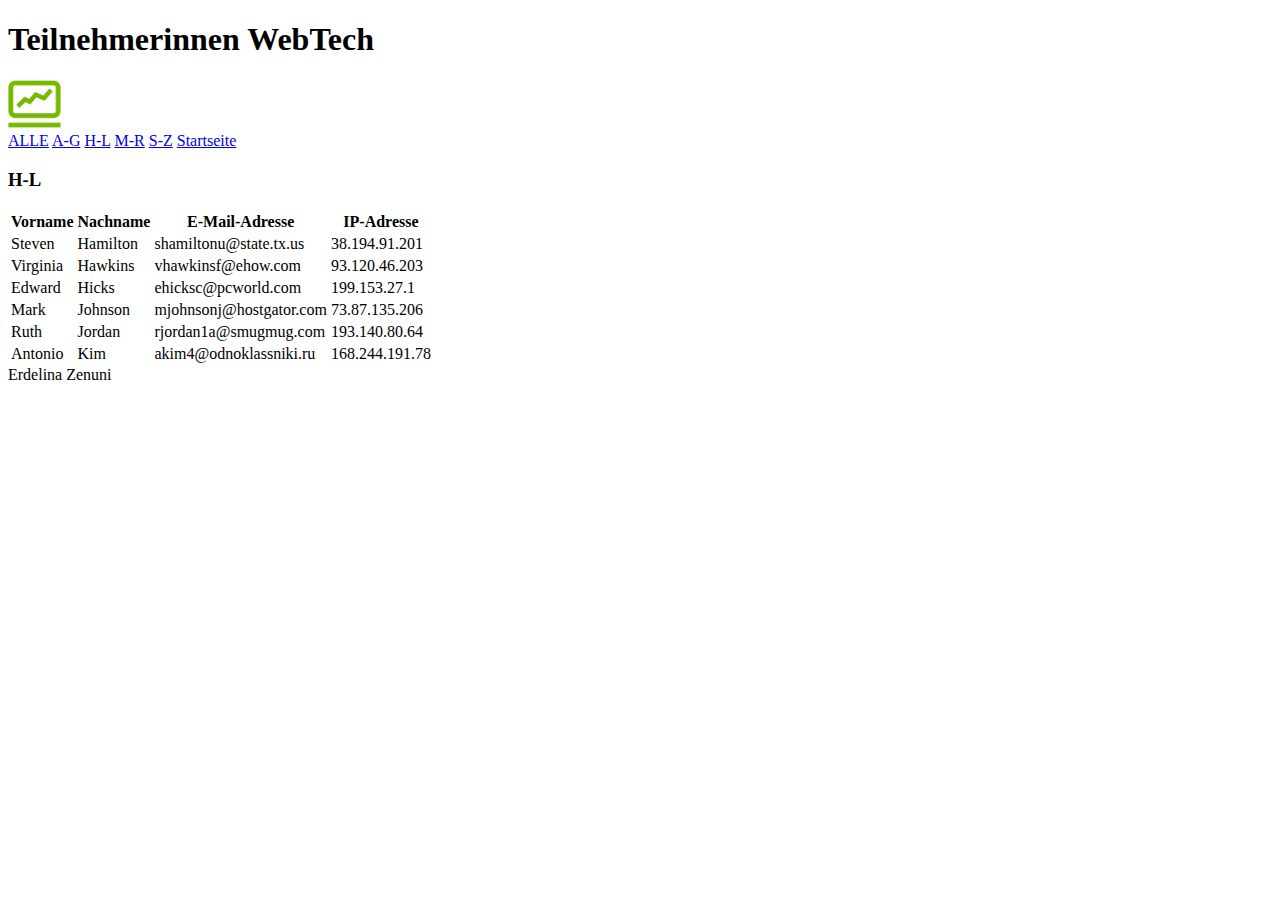
<file: Uebung2/Uebung1/NN/hl.html>
<!DOCTYPE html>
<html lang="en">
<head>
  <meta charset="UTF-8">
  <meta name="viewport" content="width=device-width, initial-scale=1.0">
  <title>Übung 1</title>
</head>
<body>
  <header>
    <h1>Teilnehmerinnen WebTech</h1>
    <img src="./../images/fiw.jpg" alt="FIW-Logo" style="width: 53px;">
  </header>
  <nav>
    <a href="../uebung2.html">ALLE</a>
    <a href="./ag.html">A-G</a>
    <a href="./hl.html">H-L</a>
    <a href="./mr.html">M-R</a>
    <a href="./sz.html">S-Z</a>
    <a href="../../uebung2.html">Startseite</a>
  </nav>
  <section>
    <h3>H-L</h3>
    <table>
      <thead>
          <tr>
              <th>Vorname</th>
              <th>Nachname</th>
              <th>E-Mail-Adresse</th>
              <th>IP-Adresse</th>
          </tr>
      </thead>
      <tbody>

          <tr>
              <td>Steven</td>
              <td>Hamilton</td>
              <td>shamiltonu@state.tx.us</td>
              <td>38.194.91.201</td>
          </tr>
          <tr>
              <td>Virginia</td>
              <td>Hawkins</td>
              <td>vhawkinsf@ehow.com</td>
              <td>93.120.46.203</td>
          </tr>
          <tr>
              <td>Edward</td>
              <td>Hicks</td>
              <td>ehicksc@pcworld.com</td>
              <td>199.153.27.1</td>
          </tr>
          <tr>
              <td>Mark</td>
              <td>Johnson</td>
              <td>mjohnsonj@hostgator.com</td>
              <td>73.87.135.206</td>
          </tr>
          <tr>
              <td>Ruth</td>
              <td>Jordan</td>
              <td>rjordan1a@smugmug.com</td>
              <td>193.140.80.64</td>
          </tr>
          <tr>
              <td>Antonio</td>
              <td>Kim</td>
              <td>akim4@odnoklassniki.ru</td>
              <td>168.244.191.78</td>
          </tr>

      </tbody>
  </table>
  </section>
  <footer>
    Erdelina Zenuni
  </footer>

</body>
</html>
</file>
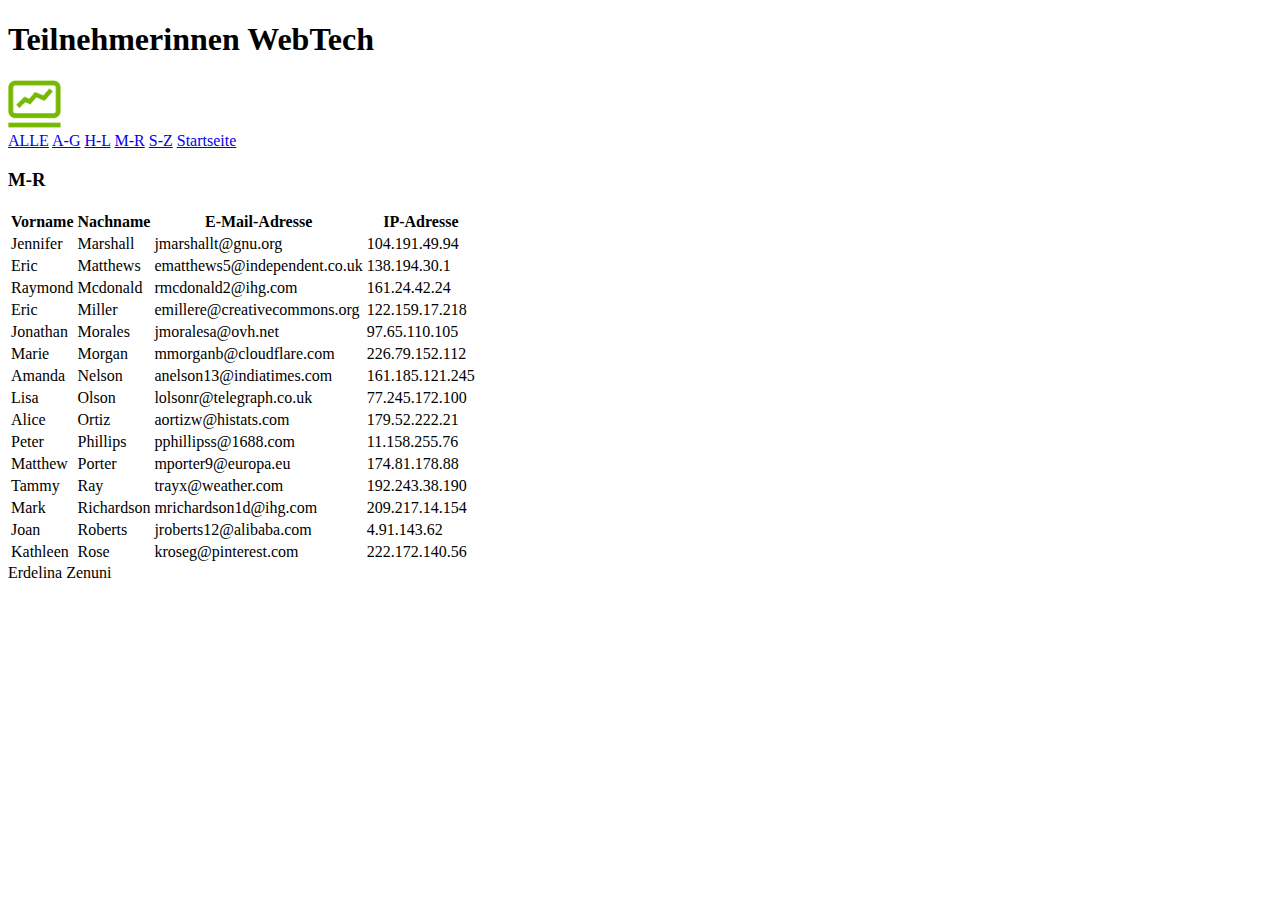
<file: Uebung2/Uebung1/NN/mr.html>
<!DOCTYPE html>
<html lang="en">
<head>
  <meta charset="UTF-8">
  <meta name="viewport" content="width=device-width, initial-scale=1.0">
  <title>Übung 1</title>
</head>
<body>
  <header>
    <h1>Teilnehmerinnen WebTech</h1>
    <img src="./../images/fiw.jpg" alt="FIW-Logo" style="width: 53px;">
  </header>
  <nav>
    <a href="../uebung2.html">ALLE</a>
    <a href="./ag.html">A-G</a>
    <a href="./hl.html">H-L</a>
    <a href="./mr.html">M-R</a>
    <a href="./sz.html">S-Z</a>
    <a href="../../uebung2.html">Startseite</a>
  </nav>
  <section>
    <h3>M-R</h3>
    <table>
      <thead>
          <tr>
              <th>Vorname</th>
              <th>Nachname</th>
              <th>E-Mail-Adresse</th>
              <th>IP-Adresse</th>
          </tr>
      </thead>
      <tbody>

          <tr>
              <td>Jennifer</td>
              <td>Marshall</td>
              <td>jmarshallt@gnu.org</td>
              <td>104.191.49.94</td>
          </tr>
          <tr>
              <td>Eric</td>
              <td>Matthews</td>
              <td>ematthews5@independent.co.uk</td>
              <td>138.194.30.1</td>
          </tr>
          <tr>
              <td>Raymond</td>
              <td>Mcdonald</td>
              <td>rmcdonald2@ihg.com</td>
              <td>161.24.42.24</td>
          </tr>
          <tr>
              <td>Eric</td>
              <td>Miller</td>
              <td>emillere@creativecommons.org</td>
              <td>122.159.17.218</td>
          </tr>
          <tr>
              <td>Jonathan</td>
              <td>Morales</td>
              <td>jmoralesa@ovh.net</td>
              <td>97.65.110.105</td>
          </tr>
          <tr>
              <td>Marie</td>
              <td>Morgan</td>
              <td>mmorganb@cloudflare.com</td>
              <td>226.79.152.112</td>
          </tr>
          <tr>
              <td>Amanda</td>
              <td>Nelson</td>
              <td>anelson13@indiatimes.com</td>
              <td>161.185.121.245</td>
          </tr>
          <tr>
              <td>Lisa</td>
              <td>Olson</td>
              <td>lolsonr@telegraph.co.uk</td>
              <td>77.245.172.100</td>
          </tr>
          <tr>
              <td>Alice</td>
              <td>Ortiz</td>
              <td>aortizw@histats.com</td>
              <td>179.52.222.21</td>
          </tr>
          <tr>
              <td>Peter</td>
              <td>Phillips</td>
              <td>pphillipss@1688.com</td>
              <td>11.158.255.76</td>
          </tr>
          <tr>
              <td>Matthew</td>
              <td>Porter</td>
              <td>mporter9@europa.eu</td>
              <td>174.81.178.88</td>
          </tr>
          <tr>
              <td>Tammy</td>
              <td>Ray</td>
              <td>trayx@weather.com</td>
              <td>192.243.38.190</td>
          </tr>
          <tr>
              <td>Mark</td>
              <td>Richardson</td>
              <td>mrichardson1d@ihg.com</td>
              <td>209.217.14.154</td>
          </tr>
          <tr>
              <td>Joan</td>
              <td>Roberts</td>
              <td>jroberts12@alibaba.com</td>
              <td>4.91.143.62</td>
          </tr>
          <tr>
              <td>Kathleen</td>
              <td>Rose</td>
              <td>kroseg@pinterest.com</td>
              <td>222.172.140.56</td>
          </tr>

      </tbody>
  </table>
  </section>
  <footer>
    Erdelina Zenuni
  </footer>

</body>
</html>
</file>
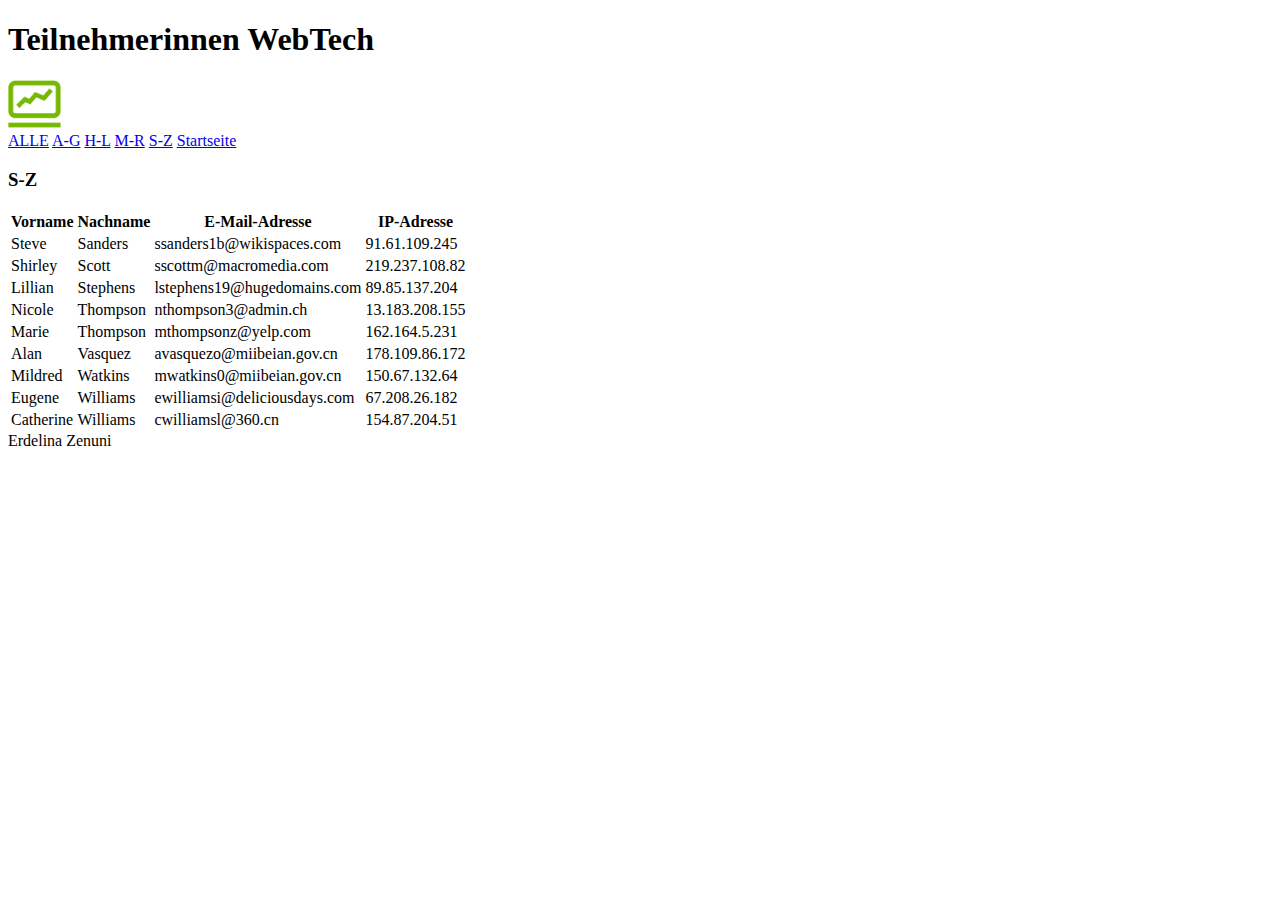
<file: Uebung2/Uebung1/NN/sz.html>
<!DOCTYPE html>
<html lang="en">
<head>
  <meta charset="UTF-8">
  <meta name="viewport" content="width=device-width, initial-scale=1.0">
  <title>Übung 1</title>
</head>
<body>
  <header>
    <h1>Teilnehmerinnen WebTech</h1>
    <img src="./../images/fiw.jpg" alt="FIW-Logo" style="width: 53px;">
  </header>
  <nav>
    <a href="../uebung2.html">ALLE</a>
    <a href="./ag.html">A-G</a>
    <a href="./hl.html">H-L</a>
    <a href="./mr.html">M-R</a>
    <a href="./sz.html">S-Z</a>
    <a href="../../uebung2.html">Startseite</a>
  </nav>
  <section>
    <h3>S-Z</h3>
    <table>
      <thead>
          <tr>
              <th>Vorname</th>
              <th>Nachname</th>
              <th>E-Mail-Adresse</th>
              <th>IP-Adresse</th>
          </tr>
      </thead>
      <tbody>

          <tr>
              <td>Steve</td>
              <td>Sanders</td>
              <td>ssanders1b@wikispaces.com</td>
              <td>91.61.109.245</td>
          </tr>
          <tr>
              <td>Shirley</td>
              <td>Scott</td>
              <td>sscottm@macromedia.com</td>
              <td>219.237.108.82</td>
          </tr>
          <tr>
              <td>Lillian</td>
              <td>Stephens</td>
              <td>lstephens19@hugedomains.com</td>
              <td>89.85.137.204</td>
          </tr>
          <tr>
              <td>Nicole</td>
              <td>Thompson</td>
              <td>nthompson3@admin.ch</td>
              <td>13.183.208.155</td>
          </tr>
          <tr>
              <td>Marie</td>
              <td>Thompson</td>
              <td>mthompsonz@yelp.com</td>
              <td>162.164.5.231</td>
          </tr>
          <tr>
              <td>Alan</td>
              <td>Vasquez</td>
              <td>avasquezo@miibeian.gov.cn</td>
              <td>178.109.86.172</td>
          </tr>
          <tr>
              <td>Mildred</td>
              <td>Watkins</td>
              <td>mwatkins0@miibeian.gov.cn</td>
              <td>150.67.132.64</td>
          </tr>
          <tr>
              <td>Eugene</td>
              <td>Williams</td>
              <td>ewilliamsi@deliciousdays.com</td>
              <td>67.208.26.182</td>
          </tr>
          <tr>
              <td>Catherine</td>
              <td>Williams</td>
              <td>cwilliamsl@360.cn</td>
              <td>154.87.204.51</td>
          </tr>
      </tbody>
  </table>
  </section>
  <footer>
    Erdelina Zenuni
  </footer>

</body>
</html>
</file>
<file: Uebung2/styles/mystyles.css>
/* Ganze Seite: Schriftart Verdana */
/* Hintergrund im body weiß*/
body {
    font-family: Verdana, sans-serif;
    background-color: white;
}

/* Header: HTW-Grau Hintergrund, HTW-Orange Schrift, Text zentriert */
header {
    background-color: #B1B3B3; /* HTW-Grau */
    height:auto;
    padding: 20px;
    color: #FF7900; /* HTW-Orange */
    text-align: center;
}

/* Tabelle: Rahmen, Schatten, Spaltenüberschrift weiß auf grünem Hintergrund */
table {
    width: 100%;
    border-collapse: collapse;
    box-shadow: 3px 3px 5px grey;
}

th, td {
    border: 1px solid black;
    padding: 8px;
}

th {
    background-color: #007A33; /* HTW-Grün */
    color: white;
}

/* Navigation: a-Elemente im nav-Element */
nav a {
    border: 2px solid grey;
    border-radius: 5px;
    background-color: #005AA7; /* HTW-Blau */
    color: white;
    font-weight: bold;
    text-decoration: none;
    padding: 5px 10px;
    margin: 5px;
    display: inline-block;
}

/* Mouseover-Effekt bei Links im nav */
nav a:hover {
    background-color: #B1B3B3; /* HTW-Grau */
    color: #FF7900; /* HTW-Orange */
}

/* Footer: HTW-Orange Hintergrund, schwarzer Text, kleiner und mittig, mit Padding */
footer {
    background-color: #FF7900; /* HTW-Orange */
    color: black;
    text-align: center;
    font-size: smaller;
    padding-top: 20px;
    padding-bottom: 20px;
}
</file>
